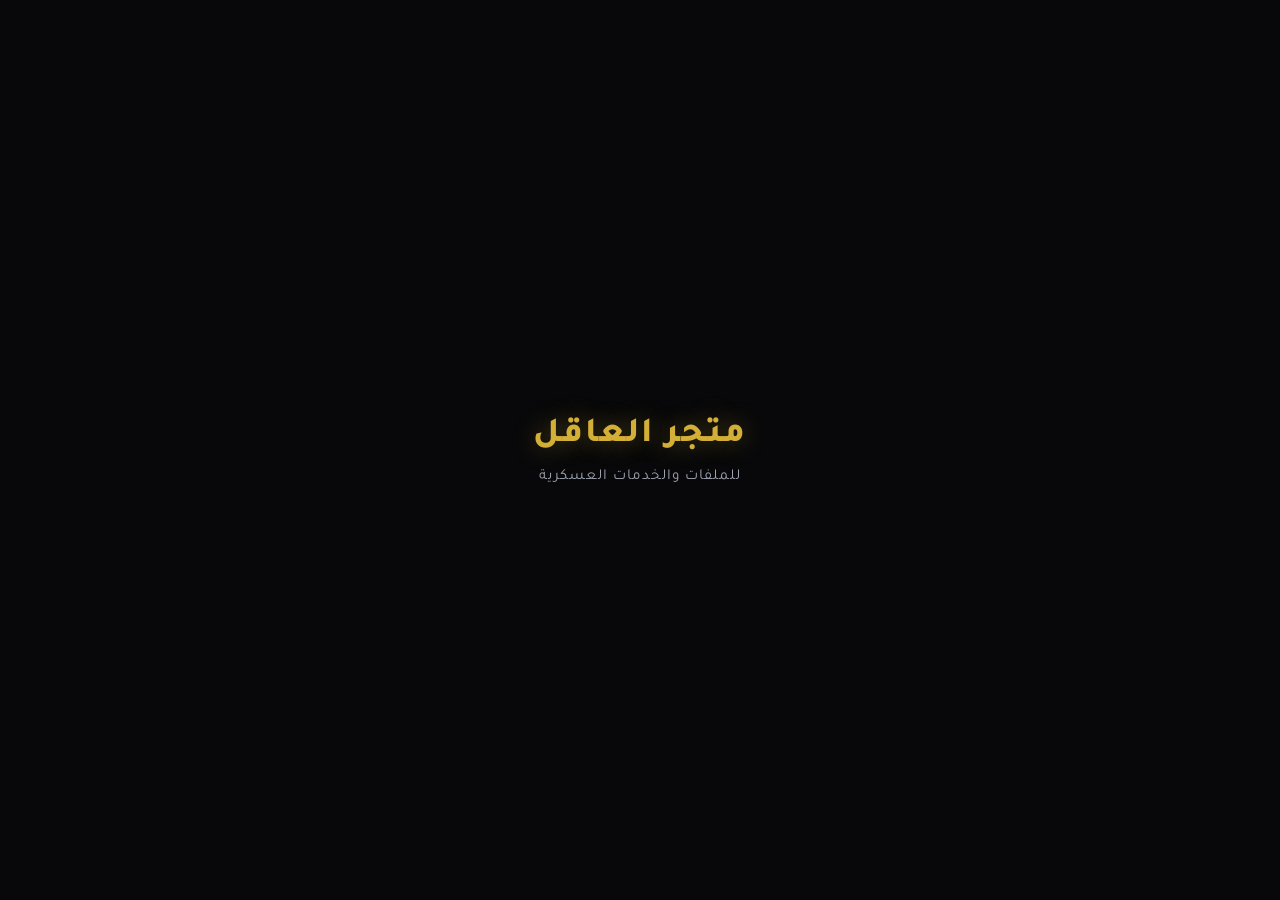
<file: static/index.html>
<!DOCTYPE html>
<html lang="ar" dir="rtl">
<head>
    <meta charset="UTF-8">
    <meta name="viewport" content="width=device-width, initial-scale=1.0, maximum-scale=1.0, user-scalable=no">
    <title>متجر العاقل</title>
    <script src="https://telegram.org/js/telegram-web-app.js"></script>
    <link href="https://fonts.googleapis.com/css2?family=Tajawal:wght@400;500;700;800&display=swap" rel="stylesheet">
    <style>
        :root {
            --bg-color: #0d0e12;
            --card-bg: rgba(22, 25, 35, 0.75);
            --card-border: rgba(212, 175, 55, 0.2);
            --accent-gold: #d4af37;
            --accent-gold-glow: rgba(212, 175, 55, 0.4);
            --text-main: #f3f4f6;
            --text-sub: #9ca3af;
            --star-color: #ffc107;
        }

        * {
            box-sizing: border-box;
            margin: 0;
            padding: 0;
            font-family: 'Tajawal', sans-serif;
            -webkit-tap-highlight-color: transparent;
        }

        body {
            background-color: var(--bg-color);
            color: var(--text-main);
            overflow-x: hidden;
            min-height: 100vh;
            position: relative;
        }

        /* Canvas Particle Background */
        #canvas-bg {
            position: fixed;
            top: 0;
            left: 0;
            width: 100%;
            height: 100%;
            z-index: 0;
            pointer-events: none;
        }

        /* Splash Screen */
        #splash-screen {
            position: fixed;
            top: 0;
            left: 0;
            width: 100%;
            height: 100%;
            background: #08080a;
            display: flex;
            flex-direction: column;
            justify-content: center;
            align-items: center;
            z-index: 9999;
            transition: opacity 0.8s ease, visibility 0.8s ease;
        }

        .splash-title {
            font-size: 2.2rem;
            font-weight: 800;
            color: var(--accent-gold);
            text-shadow: 0 0 25px var(--accent-gold-glow);
            letter-spacing: 2px;
            animation: pulseGlow 2s infinite ease-in-out;
        }

        .splash-sub {
            margin-top: 10px;
            font-size: 0.95rem;
            color: var(--text-sub);
            letter-spacing: 1px;
        }

        @keyframes pulseGlow {
            0%, 100% { opacity: 0.8; transform: scale(1); }
            50% { opacity: 1; transform: scale(1.04); }
        }

        /* App Container */
        .app-container {
            position: relative;
            z-index: 1;
            padding-bottom: 80px;
            max-width: 600px;
            margin: 0 auto;
        }

        /* Header */
        header {
            padding: 20px 18px 10px;
            display: flex;
            justify-content: space-between;
            align-items: center;
            border-bottom: 1px solid rgba(255, 255, 255, 0.05);
            background: rgba(13, 14, 18, 0.85);
            backdrop-filter: blur(10px);
            position: sticky;
            top: 0;
            z-index: 10;
        }

        .brand {
            display: flex;
            align-items: center;
            gap: 10px;
        }

        .brand-logo {
            width: 38px;
            height: 38px;
            border-radius: 10px;
            background: linear-gradient(135deg, #d4af37, #8a7322);
            display: flex;
            align-items: center;
            justify-content: center;
            font-weight: bold;
            color: #000;
            box-shadow: 0 0 12px var(--accent-gold-glow);
        }

        .brand-name {
            font-size: 1.25rem;
            font-weight: 700;
            color: #fff;
        }

        .user-badge {
            font-size: 0.85rem;
            background: rgba(212, 175, 55, 0.12);
            color: var(--accent-gold);
            padding: 4px 12px;
            border-radius: 20px;
            border: 1px solid var(--card-border);
        }

        /* Main View Slider */
        .view-section {
            display: none;
            padding: 16px;
            opacity: 0;
            transform: translateY(12px);
            transition: opacity 0.4s ease, transform 0.4s ease;
        }

        .view-section.active {
            display: block;
            opacity: 1;
            transform: translateY(0);
        }

        /* Section Titles */
        .section-header {
            font-size: 1.1rem;
            font-weight: 700;
            margin-bottom: 14px;
            color: var(--accent-gold);
            display: flex;
            align-items: center;
            justify-content: space-between;
        }

        /* Product Cards */
        .products-grid {
            display: grid;
            grid-template-columns: 1fr;
            gap: 16px;
        }

        .product-card {
            background: var(--card-bg);
            border: 1px solid var(--card-border);
            border-radius: 16px;
            overflow: hidden;
            backdrop-filter: blur(8px);
            box-shadow: 0 8px 24px rgba(0, 0, 0, 0.4);
            transition: transform 0.25s ease, border-color 0.25s ease;
        }

        .product-card:active {
            transform: scale(0.98);
        }

        .product-img {
            width: 100%;
            height: 180px;
            object-fit: cover;
            background-color: #1a1d24;
            display: block;
        }

        .product-info {
            padding: 14px;
        }

        .product-title {
            font-size: 1.15rem;
            font-weight: 700;
            margin-bottom: 6px;
            color: #fff;
        }

        .product-desc {
            font-size: 0.88rem;
            color: var(--text-sub);
            margin-bottom: 12px;
            line-height: 1.4;
        }

        .product-footer {
            display: flex;
            justify-content: space-between;
            align-items: center;
            margin-top: 10px;
            padding-top: 10px;
            border-top: 1px solid rgba(255, 255, 255, 0.06);
        }

        .price-tag {
            display: flex;
            flex-direction: column;
        }

        .price-sar {
            font-size: 0.8rem;
            color: var(--text-sub);
        }

        .price-stars {
            font-size: 1.1rem;
            font-weight: 800;
            color: var(--star-color);
            display: flex;
            align-items: center;
            gap: 4px;
        }

        .btn-buy {
            background: linear-gradient(135deg, #d4af37, #b89320);
            color: #000;
            font-weight: 700;
            border: none;
            padding: 10px 20px;
            border-radius: 10px;
            cursor: pointer;
            box-shadow: 0 4px 12px var(--accent-gold-glow);
            transition: transform 0.15s ease;
        }

        .btn-buy:active {
            transform: scale(0.95);
        }

        /* Reviews Section */
        .reviews-list {
            display: flex;
            flex-direction: column;
            gap: 12px;
            margin-bottom: 24px;
        }

        .review-card {
            background: var(--card-bg);
            border: 1px solid rgba(255, 255, 255, 0.08);
            border-radius: 12px;
            padding: 14px;
        }

        .review-header {
            display: flex;
            justify-content: space-between;
            align-items: center;
            margin-bottom: 6px;
        }

        .review-user {
            font-weight: 700;
            font-size: 0.95rem;
            color: var(--accent-gold);
        }

        .review-rating {
            color: var(--star-color);
            font-size: 0.85rem;
        }

        .review-text {
            font-size: 0.88rem;
            color: var(--text-main);
            line-height: 1.4;
        }

        .review-date {
            font-size: 0.75rem;
            color: var(--text-sub);
            margin-top: 6px;
            text-align: left;
        }

        /* Support Box */
        .support-card {
            background: rgba(212, 175, 55, 0.05);
            border: 1px dashed var(--accent-gold);
            border-radius: 14px;
            padding: 16px;
            text-align: center;
            margin-top: 20px;
        }

        .support-title {
            font-size: 1rem;
            font-weight: 700;
            color: var(--accent-gold);
            margin-bottom: 6px;
        }

        .support-desc {
            font-size: 0.85rem;
            color: var(--text-sub);
            margin-bottom: 12px;
        }

        .btn-support {
            background: transparent;
            border: 1px solid var(--accent-gold);
            color: var(--accent-gold);
            padding: 8px 18px;
            border-radius: 8px;
            font-weight: 600;
            cursor: pointer;
        }

        /* Bottom Navigation Bar */
        .bottom-nav {
            position: fixed;
            bottom: 0;
            left: 0;
            right: 0;
            height: 65px;
            background: rgba(13, 14, 18, 0.92);
            backdrop-filter: blur(15px);
            border-top: 1px solid rgba(212, 175, 55, 0.15);
            display: flex;
            justify-content: space-around;
            align-items: center;
            z-index: 100;
            max-width: 600px;
            margin: 0 auto;
        }

        .nav-item {
            display: flex;
            flex-direction: column;
            align-items: center;
            justify-content: center;
            color: var(--text-sub);
            font-size: 0.78rem;
            gap: 4px;
            width: 33%;
            height: 100%;
            border: none;
            background: transparent;
            cursor: pointer;
            transition: color 0.25s ease;
        }

        .nav-item.active {
            color: var(--accent-gold);
            font-weight: 700;
        }

        .nav-icon {
            font-size: 1.3rem;
        }

        /* Forms Modal / Admin Section */
        .admin-box {
            background: var(--card-bg);
            border: 1px solid var(--accent-gold);
            border-radius: 14px;
            padding: 16px;
            margin-bottom: 20px;
        }

        .form-group {
            margin-bottom: 12px;
        }

        .form-group label {
            display: block;
            font-size: 0.85rem;
            color: var(--text-sub);
            margin-bottom: 4px;
        }

        .form-control {
            width: 100%;
            padding: 10px;
            border-radius: 8px;
            background: rgba(0, 0, 0, 0.4);
            border: 1px solid rgba(255, 255, 255, 0.1);
            color: #fff;
            font-size: 0.9rem;
        }

        .form-control:focus {
            border-color: var(--accent-gold);
            outline: none;
        }

        .btn-submit {
            width: 100%;
            padding: 12px;
            background: var(--accent-gold);
            color: #000;
            border: none;
            border-radius: 8px;
            font-weight: 700;
            cursor: pointer;
            margin-top: 8px;
        }

        /* Ticket Chat Modal */
        .ticket-box {
            background: rgba(0,0,0,0.5);
            border: 1px solid rgba(255,255,255,0.1);
            border-radius: 10px;
            padding: 12px;
            margin-top: 10px;
        }
    </style>
</head>
<body>

    <canvas id="canvas-bg"></canvas>

    <!-- Splash Screen (4 Seconds) -->
    <div id="splash-screen">
        <div class="splash-title">متجر العاقل</div>
        <div class="splash-sub">للملفات والخدمات العسكرية</div>
    </div>

    <div class="app-container">
        <!-- Top Bar -->
        <header>
            <div class="brand">
                <div class="brand-logo">ع</div>
                <div class="brand-name">متجر العاقل</div>
            </div>
            <div id="user-role-badge" class="user-badge">عميل</div>
        </header>

        <!-- Page 1: Products -->
        <div id="view-products" class="view-section active">
            <div class="section-header">
                <span>المنتجات العسكرية</span>
                <span style="font-size:0.8rem; color:var(--text-sub);" id="products-count">0 منتج</span>
            </div>
            <div class="products-grid" id="products-list">
                <!-- Dynamic Products loaded via JS -->
            </div>
        </div>

        <!-- Page 2: Customer Reviews & Support -->
        <div id="view-reviews" class="view-section">
            <div class="section-header">
                <span>تقييمات العملاء</span>
                <button class="btn-support" onclick="toggleReviewForm()">+ إضافة تقييم</button>
            </div>

            <div id="add-review-form" style="display:none;" class="admin-box">
                <div class="form-group">
                    <label>التقييم (1 إلى 5)</label>
                    <select id="rev-rating" class="form-control">
                        <option value="5">⭐⭐⭐⭐⭐ (5/5)</option>
                        <option value="4">⭐⭐⭐⭐ (4/5)</option>
                        <option value="3">⭐⭐⭐ (3/5)</option>
                    </select>
                </div>
                <div class="form-group">
                    <label>رأيك بالخدمة</label>
                    <textarea id="rev-comment" class="form-control" rows="3" placeholder="اكتب تقييمك هنا..."></textarea>
                </div>
                <button class="btn-submit" onclick="submitReview()">إرسال التقييم</button>
            </div>

            <div class="reviews-list" id="reviews-container">
                <!-- Dynamic Reviews -->
            </div>

            <!-- Support Ticket Box -->
            <div class="support-card">
                <div class="support-title">الدعم الفني المباشر</div>
                <div class="support-desc">هل لديك استفسار أو واجهت مشكلة؟ افتح تذكرة دعم وسيرد عليك الإدمن مباشرة.</div>
                <button class="btn-support" onclick="openSupportTicketModal()">فتح تذكرة دعم فني</button>
            </div>
        </div>

        <!-- Page 3: Hidden Admin Panel (Visible to Admin Only) -->
        <div id="view-admin" class="view-section">
            <div class="section-header">
                <span>لوحة تحكم الإدارة</span>
            </div>

            <!-- Add Product -->
            <div class="admin-box">
                <h4 style="color:var(--accent-gold); margin-bottom:10px;">إضافة منتج جديد</h4>
                <div class="form-group">
                    <label>اسم المنتج</label>
                    <input type="text" id="prod-name" class="form-control" placeholder="مثال: دليل الإجراءات العسكرية">
                </div>
                <div class="form-group">
                    <label>السعر بالريال السعودي (SAR)</label>
                    <input type="number" id="prod-price" class="form-control" placeholder="20" oninput="calculateStarsPreview()">
                    <span id="stars-preview" style="font-size:0.8rem; color:var(--star-color); margin-top:4px; display:block;"></span>
                </div>
                <div class="form-group">
                    <label>وصف المنتج</label>
                    <textarea id="prod-desc" class="form-control" rows="2" placeholder="تفاصيل المنتج..."></textarea>
                </div>
                <div class="form-group">
                    <label>رابط الملف / مجموعات التلجرام الخاص بالمنتج</label>
                    <input type="text" id="prod-link" class="form-control" placeholder="https://t.me/...">
                </div>
                <div class="form-group">
                    <label>رفع صورة المنتج</label>
                    <input type="file" id="prod-image" class="form-control" accept="image/*">
                </div>
                <button class="btn-submit" onclick="addProduct()">حفظ وإرسال إشعار للعملاء</button>
            </div>

            <!-- Stats -->
            <div class="admin-box">
                <h4 style="color:var(--accent-gold); margin-bottom:10px;">إحصائيات المبيعات</h4>
                <div id="admin-stats-content" style="font-size:0.9rem; line-height:1.6;">
                    جاري تحميل الإحصائيات...
                </div>
            </div>

            <!-- Tickets Admin -->
            <div class="admin-box">
                <h4 style="color:var(--accent-gold); margin-bottom:10px;">تذاكر الدعم الفني</h4>
                <div id="admin-tickets-list">
                    <!-- Dynamic admin tickets -->
                </div>
            </div>
        </div>
    </div>

    <!-- Bottom Navigation -->
    <nav class="bottom-nav">
        <button class="nav-item active" onclick="switchTab('products', this)">
            <span class="nav-icon">🛒</span>
            <span>المنتجات</span>
        </button>
        <button class="nav-item" onclick="switchTab('reviews', this)">
            <span class="nav-icon">⭐</span>
            <span>التقييمات والدعم</span>
        </button>
        <button id="admin-nav-btn" class="nav-item" style="display:none;" onclick="switchTab('admin', this)">
            <span class="nav-icon">⚙️</span>
            <span>الإدارة</span>
        </button>
    </nav>

    <script>
        const tg = window.Telegram.WebApp;
        tg.expand();

        let currentUser = tg.initDataUnsafe?.user || { id: 0, first_name: "زائر" };
        let isAdmin = false;

        // Splash screen 4-second timer
        setTimeout(() => {
            const splash = document.getElementById('splash-screen');
            splash.style.opacity = '0';
            setTimeout(() => splash.style.display = 'none', 800);
        }, 4000);

        // Particle background animation
        const canvas = document.getElementById('canvas-bg');
        const ctx = canvas.getContext('2d');
        let particles = [];

        function resizeCanvas() {
            canvas.width = window.innerWidth;
            canvas.height = window.innerHeight;
        }
        window.addEventListener('resize', resizeCanvas);
        resizeCanvas();

        class Particle {
            constructor() {
                this.x = Math.random() * canvas.width;
                this.y = Math.random() * canvas.height;
                this.size = Math.random() * 2 + 0.5;
                this.speedY = Math.random() * -0.5 - 0.1;
                this.opacity = Math.random() * 0.7 + 0.2;
            }
            update() {
                this.y += this.speedY;
                if (this.y < 0) {
                    this.y = canvas.height;
                    this.x = Math.random() * canvas.width;
                }
            }
            draw() {
                ctx.fillStyle = `rgba(212, 175, 55, ${this.opacity})`;
                ctx.beginPath();
                ctx.arc(this.x, this.y, this.size, 0, Math.PI * 2);
                ctx.fill();
            }
        }

        for (let i = 0; i < 45; i++) {
            particles.push(new Particle());
        }

        function animateParticles() {
            ctx.clearRect(0, 0, canvas.width, canvas.height);
            particles.forEach(p => {
                p.update();
                p.draw();
            });
            requestAnimationFrame(animateParticles);
        }
        animateParticles();

        // Switch Tabs smoothly
        function switchTab(tabId, btn) {
            document.querySelectorAll('.nav-item').forEach(b => b.classList.remove('active'));
            document.querySelectorAll('.view-section').forEach(v => v.classList.remove('active'));

            btn.classList.add('active');
            const target = document.getElementById(`view-${tabId}`);
            if (target) {
                target.classList.add('active');
            }
        }

        // Live Stars Calculator Preview
        function calculateStarsPreview() {
            const sar = parseFloat(document.getElementById('prod-price').value) || 0;
            const stars = Math.ceil(sar * 1.5);
            document.getElementById('stars-preview').innerText = `يعادل تقريباً: ${stars} ⭐️ (نجوم تلجرام)`;
        }

        // Check Admin Status
        async function checkAdminStatus() {
            try {
                const res = await fetch(`/api/check-admin?user_id=${currentUser.id}`);
                const data = await res.json();
                if (data.is_admin) {
                    isAdmin = true;
                    document.getElementById('admin-nav-btn').style.display = 'flex';
                    document.getElementById('user-role-badge').innerText = 'إدمن المتجر';
                    loadAdminData();
                }
            } catch (e) { console.error(e); }
        }

        // Load Products
        async function loadProducts() {
            try {
                const res = await fetch('/api/products');
                const products = await res.json();
                const container = document.getElementById('products-list');
                document.getElementById('products-count').innerText = `${products.length} منتجات`;
                container.innerHTML = '';

                products.forEach(p => {
                    const card = document.createElement('div');
                    card.className = 'product-card';
                    card.innerHTML = `
                        <img src="${p.image_url}" class="product-img" alt="${p.title}" onerror="this.src='https://via.placeholder.com/400x200?text=المتجر+العسكري'">
                        <div class="product-info">
                            <div class="product-title">${p.title}</div>
                            <div class="product-desc">${p.description}</div>
                            <div class="product-footer">
                                <div class="price-tag">
                                    <span class="price-sar">${p.price_sar} ر.س</span>
                                    <span class="price-stars">⭐️ ${p.stars_price}</span>
                                </div>
                                <button class="btn-buy" onclick="buyProduct(${p.id})">شراء الآن</button>
                            </div>
                            ${isAdmin ? `<button onclick="deleteProduct(${p.id})" style="background:#dc2626; color:#fff; border:none; padding:4px 10px; border-radius:6px; margin-top:10px; font-size:0.8rem; cursor:pointer;">حذف المنتج 🗑️</button>` : ''}
                        </div>
                    `;
                    container.appendChild(card);
                });
            } catch (e) { console.error(e); }
        }

        // Trigger Telegram Stars Payment via Invoice link
        async function buyProduct(productId) {
            try {
                const res = await fetch('/api/create-invoice', {
                    method: 'POST',
                    headers: { 'Content-Type': 'application/json' },
                    body: JSON.stringify({ product_id: productId, user_id: currentUser.id })
                });
                const data = await res.json();
                if (data.invoice_url) {
                    tg.openInvoice(data.invoice_url, (status) => {
                        if (status === 'paid') {
                            tg.showAlert('✨ تم الدفع بنجاح! تم إرسال رابط الملفات لك في محادثة البوت المباشرة.');
                        } else {
                            tg.showAlert('تم إلغاء عملية الدفع أو لم تكتمل.');
                        }
                    });
                } else {
                    tg.showAlert(data.error || 'حدث خطأ في إنشاء الفاتورة');
                }
            } catch (e) {
                tg.showAlert('تعذر الاتصال بالخادم.');
            }
        }

        // Add Product (With Image Upload)
        async function addProduct() {
            const title = document.getElementById('prod-name').value;
            const price = document.getElementById('prod-price').value;
            const desc = document.getElementById('prod-desc').value;
            const link = document.getElementById('prod-link').value;
            const fileInput = document.getElementById('prod-image');

            if (!title || !price || !desc || !link) {
                tg.showAlert('يرجى ملء جميع الحقول المطلوب');
                return;
            }

            const formData = new FormData();
            formData.append('title', title);
            formData.append('price_sar', price);
            formData.append('description', desc);
            formData.append('file_url', link);
            formData.append('admin_id', currentUser.id);
            if (fileInput.files[0]) {
                formData.append('image', fileInput.files[0]);
            }

            try {
                const res = await fetch('/api/admin/add-product', {
                    method: 'POST',
                    body: formData
                });
                const data = await res.json();
                if (data.success) {
                    tg.showAlert('تم إضافة المنتج بنجاح وإرسال إشعار للعملاء!');
                    loadProducts();
                    switchTab('products', document.querySelectorAll('.nav-item')[0]);
                }
            } catch (e) { tg.showAlert('خطأ في إضافة المنتج'); }
        }

        async function deleteProduct(id) {
            if (!confirm('هل انت متاكد من حذف المنتج؟')) return;
            await fetch(`/api/admin/delete-product?id=${id}&admin_id=${currentUser.id}`, { method: 'DELETE' });
            loadProducts();
        }

        // Reviews System
        function toggleReviewForm() {
            const f = document.getElementById('add-review-form');
            f.style.display = f.style.display === 'none' ? 'block' : 'none';
        }

        async function loadReviews() {
            try {
                const res = await fetch('/api/reviews');
                const reviews = await res.json();
                const container = document.getElementById('reviews-container');
                container.innerHTML = '';
                reviews.forEach(r => {
                    const card = document.createElement('div');
                    card.className = 'review-card';
                    card.innerHTML = `
                        <div class="review-header">
                            <span class="review-user">${r.user_name}</span>
                            <span class="review-rating">${'⭐'.repeat(r.rating)}</span>
                        </div>
                        <div class="review-text">${r.comment}</div>
                        <div class="review-date">${r.date}</div>
                        ${isAdmin ? `<button onclick="deleteReview(${r.id})" style="background:#dc2626; color:#fff; border:none; padding:2px 8px; border-radius:4px; margin-top:6px; font-size:0.75rem;">حذف التقييم 🗑️</button>` : ''}
                    `;
                    container.appendChild(card);
                });
            } catch (e) { console.error(e); }
        }

        async function submitReview() {
            const rating = document.getElementById('rev-rating').value;
            const comment = document.getElementById('rev-comment').value;
            if (!comment) return tg.showAlert('يرجى كتابة التقييم');

            await fetch('/api/reviews/add', {
                method: 'POST',
                headers: { 'Content-Type': 'application/json' },
                body: JSON.stringify({
                    user_name: currentUser.first_name || "عميل متجر العاقل",
                    rating: parseInt(rating),
                    comment: comment
                })
            });
            document.getElementById('rev-comment').value = '';
            toggleReviewForm();
            loadReviews();
            tg.showAlert('شكراً لك على التقييم!');
        }

        async function deleteReview(id) {
            await fetch(`/api/admin/delete-review?id=${id}&admin_id=${currentUser.id}`, { method: 'DELETE' });
            loadReviews();
        }

        // Tickets System
        async function openSupportTicketModal() {
            const msg = prompt('اكتب تفاصيل تذكرة الدعم الفني:');
            if (!msg) return;

            await fetch('/api/tickets/create', {
                method: 'POST',
                headers: { 'Content-Type': 'application/json' },
                body: JSON.stringify({
                    user_id: currentUser.id,
                    user_name: currentUser.first_name || 'عميل',
                    message: msg
                })
            });
            tg.showAlert('تم فتح تذكرة الدعم الفني وسيتواصل معك الإدمن قريباً.');
        }

        async function loadAdminData() {
            // Load stats
            const resStats = await fetch(`/api/admin/stats?admin_id=${currentUser.id}`);
            const stats = await resStats.json();
            document.getElementById('admin-stats-content').innerHTML = `
                📌 إجمالي عدد المبيعات: <b>${stats.total_sales || 0}</b><br>
                💰 إجمالي النجوم المحصلة: <b>${stats.total_stars || 0} ⭐️</b><br>
                🛍️ عدد المنتجات النشطة: <b>${stats.total_products || 0}</b>
            `;

            // Load Tickets
            const resTickets = await fetch(`/api/admin/tickets?admin_id=${currentUser.id}`);
            const tickets = await resTickets.json();
            const container = document.getElementById('admin-tickets-list');
            container.innerHTML = '';
            tickets.forEach(t => {
                const div = document.createElement('div');
                div.className = 'ticket-box';
                div.innerHTML = `
                    <div style="font-weight:bold; color:var(--accent-gold);">تذكرة من: ${t.user_name} (ID: ${t.user_id})</div>
                    <div style="font-size:0.85rem; margin:6px 0;">${t.message}</div>
                    <button onclick="replyTicket(${t.user_id})" style="background:var(--accent-gold); border:none; padding:4px 10px; border-radius:4px; font-weight:bold; cursor:pointer;">الرد في تلجرام 💬</button>
                `;
                container.appendChild(div);
            });
        }

        function replyTicket(userId) {
            tg.openTelegramLink(`https://t.me/user?id=${userId}`);
        }

        // Init App
        checkAdminStatus();
        loadProducts();
        loadReviews();
    </script>
</body>
</html>
</file>
